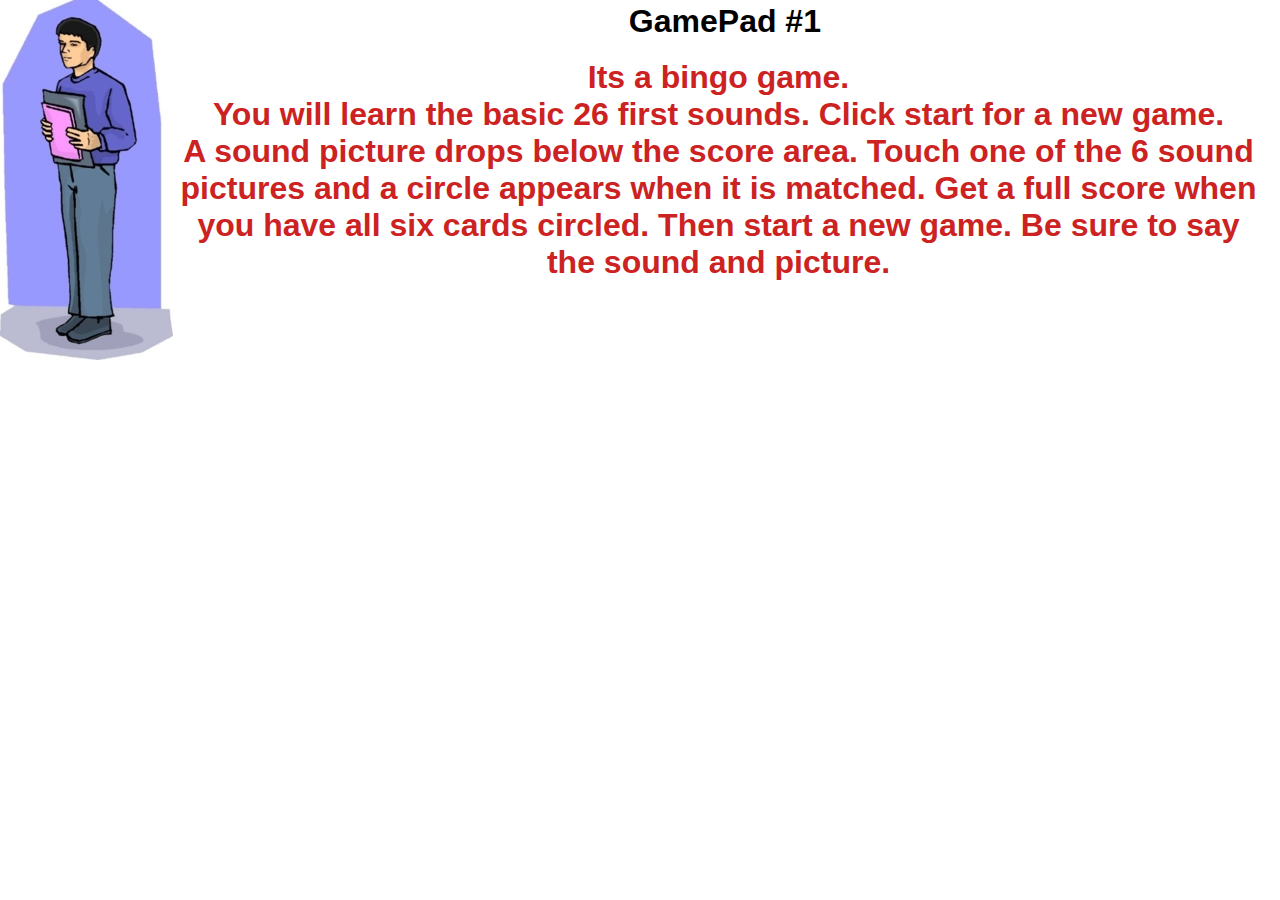
<file: splash.html>
<!DOCTYPE HTML>
<html>
<head>
<meta charset='utf-8'>
<meta name="viewport" content="width=device-width, initial-scale=0.52; minimum-scale=3; maximum-scale=3; user-scalable=yes;" />
<title>Gamepad #1</title>

<!-- HTML5 start -->
<link href="favicon.ico" rel="icon" type="image/x-icon" />
<link href="favicon-48x48.png" rel="apple-touch-icon">
<link rel="stylesheet" type="text/css" href=css/default.css>
<style>
.thedeck {padding:0;margin:0;width:50%;float:left;}
.otherdeck {padding:0;margin:0;width:50%;float:right;}
.counters {padding:5px;margin:0;}
.number {margin:1px;padding:0.25em;background-color:lightblue;border:black solid 1px;font-size:medium;}
.shuffled {background-color:lightgreen;}
</style>
</head>

<body>

<center>
<div style=float:left;><img src=image010.jpg></div>
<div class=lesson_font>GamePad #1</div>
<div class=stock_font>Its a bingo game.<p />
You will learn the basic 26 first sounds. Click start for a new game.<p />
A sound picture drops below the score area. Touch one of the 6 sound pictures and a circle appears when it is matched.
Get a full score when you have all six cards circled.
Then start a new game. Be sure to say the sound and picture.
</div>
</center>

<center>

</body>
</html>
</file>
